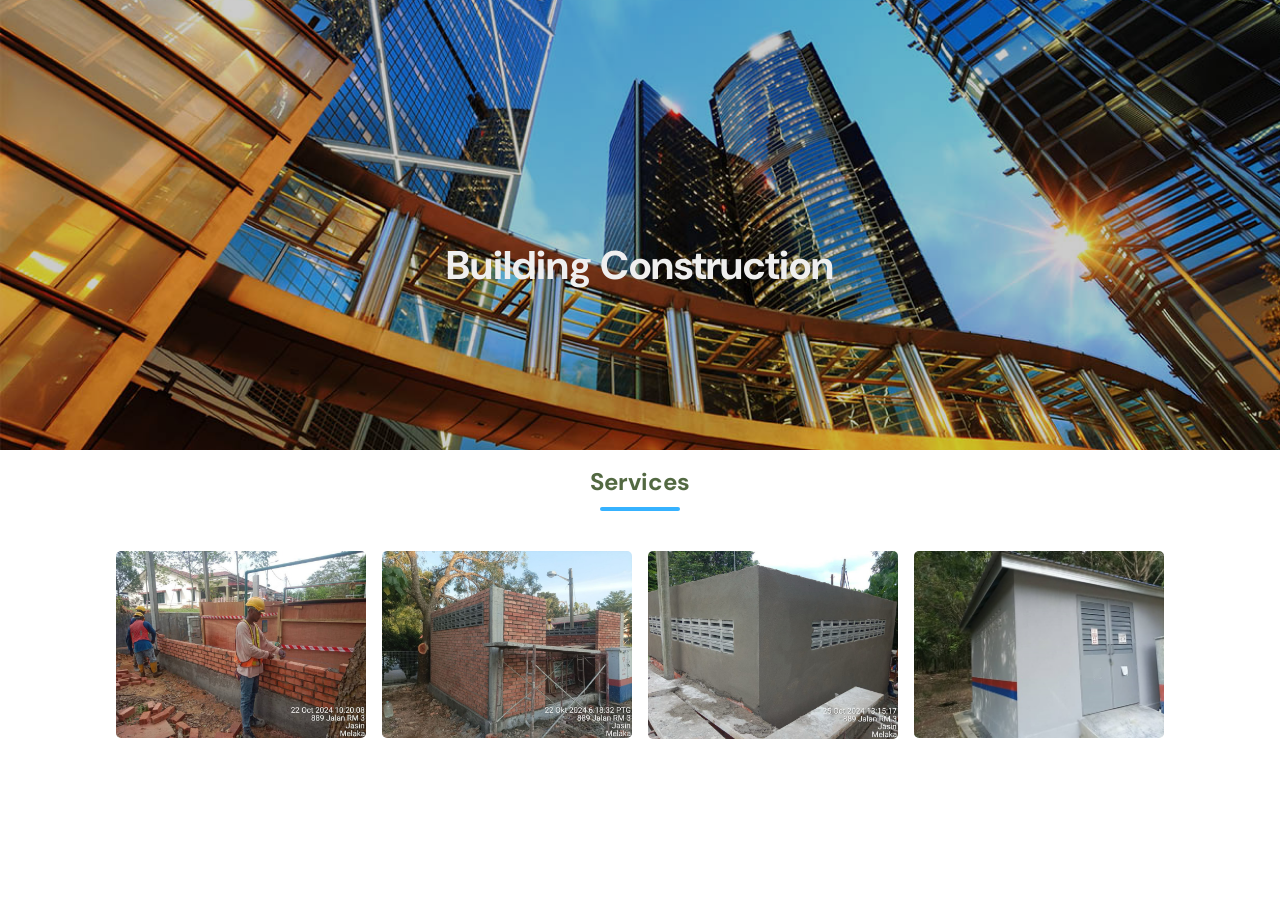
<file: building.html>
<!DOCTYPE html>
<html lang="en">
<head>
  <meta charset="UTF-8" />
  <meta name="viewport" content="width=device-width, initial-scale=1.0" />
  <title>Nature</title>
  <link href="https://fonts.googleapis.com/css2?family=DM+Sans&display=swap" rel="stylesheet" />
  <style>
    @import url("https://fonts.googleapis.com/css2?family=DM+Sans&display=swap");

    * {
      margin: 0;
      padding: 0;
      box-sizing: border-box;
    }

    :root {
      --primary: #536942;
      --secondary: #36b2ff;
      --white: #efefef;
    }

    body {
      font-family: "DM Sans", sans-serif;
      color: var(--primary);
    }

    #main {
      position: relative;
      background-image: url("Final-Company-Background-Image.jpg");
      min-height: 50vh;
      background-position: bottom center;
      background-size: cover;
      padding: 0px 8%;
      display: flex;
      justify-content: flex-start;
      align-items: center;
      z-index: 1;
      overflow: hidden;
    }

    #main::before {
      content: "";
      position: absolute;
      top: 0;
      left: 0;
      height: 100%;
      width: 100%;
      background: rgba(0, 0, 0, 0.2); /* semi-transparent black overlay */
      z-index: -1;
    }

    .container {
      max-width: 1200px;
      padding: 16px;
      margin: auto;
    }

    nav {
      display: flex;
      justify-content: space-between;
      align-items: center;
    }

    .nav-list {
      display: flex;
      list-style: none;
      gap: 28px;
    }

    .nav-list a {
      color: var(--white);
      text-decoration: none;
    }

    .btn {
      padding: 12px 20px;
      background: transparent;
      outline: none;
      cursor: pointer;
      border-radius: 5px;
    }

    .btn-secondary {
      border: 2px solid var(--white);
      color: var(--white);
      font-weight: bold;
    }

    .btn-primary {
      border: none;
      background: var(--secondary);
      color: var(--primary);
    }

    .main-content {
      display: flex;
      flex-direction: column;
      align-items: center;
      justify-content: center;
      margin-top: 80px;
      color: var(--white);
      text-align: center;
    }

    .main-content .intro-heading {
      font-size: 40px;
    }

    .main-content .main-heading {
      font-size: 100px;
      margin-top: -20px;
    }

    .main-content p {
      max-width: 250px;
      margin-bottom: 10px;
    }

    .services {
      margin-top: 40px;
      display: flex;
      justify-content: center;
      gap: 16px;
      flex-wrap: wrap;
    }

    .service {
      width: 250px;
      text-align: center;
    }

    .service img {
      max-width: 100%;
      border-radius: 5px;
      transition: transform 0.3s ease;
    }

    .service img:hover {
      transform: scale(1.05);
    }

    .section-title {
      text-align: center;
      margin-bottom: 24px;
    }

    .line {
      width: 80px;
      height: 4px;
      background: var(--secondary);
      margin: 10px auto;
      border-radius: 2px;
    }

    /* ✅ MOBILE STYLES */
    @media (max-width: 768px) {
      #main {
        padding: 20px;
        justify-content: center;
        text-align: center;
      }

      .main-content .intro-heading {
        font-size: 28px;
      }

      .main-content .main-heading {
        font-size: 60px;
      }

      .services {
        flex-direction: column;
        align-items: center;
      }

      nav {
        flex-direction: column;
        gap: 16px;
      }

      .nav-list {
        flex-direction: column;
        gap: 16px;
      }

      .service {
        width: 90%;
      }
    }
  </style>
</head>
<body>

  <section id="main">
    <div class="container">
      <div class="main-content">
        <h1 class="intro-heading">Building Construction</h1>
      </div>
    </div>
  </section>

  <section id="services">
    <div class="container">
      <div class="section-title">
        <h1>Services</h1>
        <div class="line"></div>
      </div>

      <div class="services">
        <div class="service">
          <img src="b1.jpg"  />
        </div>
        <div class="service">
          <img src="b2.jpg" />
        </div>
        <div class="service">
          <img src="b3.jpg" />
        </div>
        <div class="service">
          <img src="b4.jpg"  />
        </div>
      </div>
    </div>
  </section>

</body>
</html>
</file>
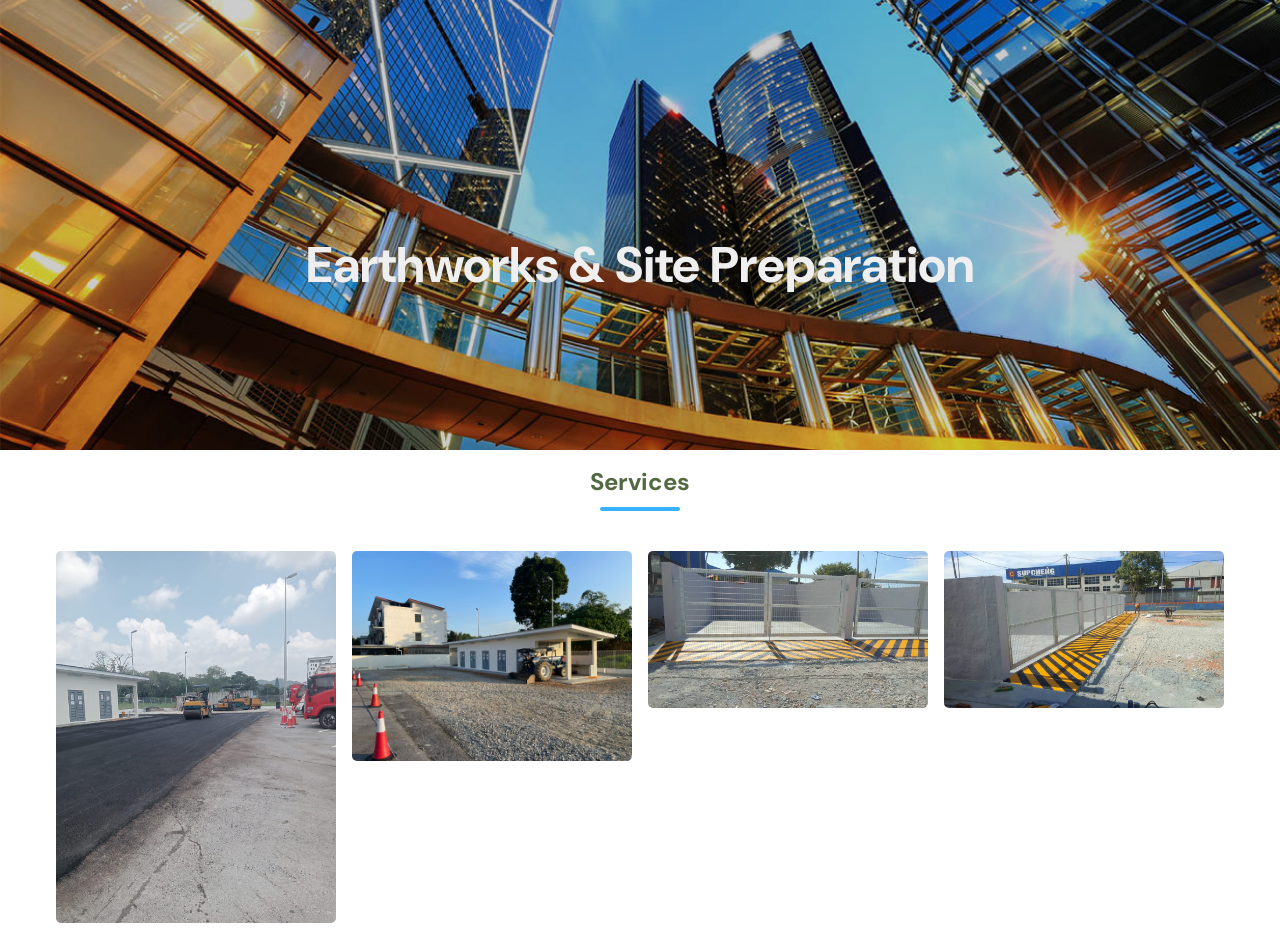
<file: earthwork.html>
<!DOCTYPE html>
<html lang="en">
<head>
  <meta charset="UTF-8" />
  <meta name="viewport" content="width=device-width, initial-scale=1.0" />
  <title>Nature</title>
  <link href="https://fonts.googleapis.com/css2?family=DM+Sans&display=swap" rel="stylesheet" />
  <style>
    @import url("https://fonts.googleapis.com/css2?family=DM+Sans&display=swap");

    * {
      margin: 0;
      padding: 0;
      box-sizing: border-box;
    }

    :root {
      --primary: #536942;
      --secondary: #36b2ff;
      --white: #efefef;
    }

    body {
      font-family: "DM Sans", sans-serif;
      color: var(--primary);
    }

    #main {
  position: relative;
  background-image: url("Final-Company-Background-Image.jpg");
  min-height: 50vh;
  background-position: bottom center;
  background-size: cover;
  padding: 0px 8%;
  display: flex;
  justify-content: flex-start;
  align-items: center;
  z-index: 1;
  overflow: hidden;
}

#main::before {
  content: "";
  position: absolute;
  top: 0;
  left: 0;
  height: 100%;
  width: 100%;
  background: rgba(0, 0, 0, 0.2); /* semi-transparent black overlay */
  z-index: -1;
}


    .container {
      max-width: 1200px;
      padding: 16px;
      margin: auto;
    }

    nav {
      display: flex;
      justify-content: space-between;
      align-items: center;
    }

    .nav-list {
      display: flex;
      list-style: none;
      gap: 28px;
    }

    .nav-list a {
      color: var(--white);
      text-decoration: none;
    }

    .btn {
      padding: 12px 20px;
      background: transparent;
      outline: none;
      cursor: pointer;
      border-radius: 5px;
    }

    .btn-secondary {
      border: 2px solid var(--white);
      color: var(--white);
      font-weight: bold;
    }

    .btn-primary {
      border: none;
      background: var(--secondary);
      color: var(--primary);
    }

    .main-content {
      display: flex;
      flex-direction: column;
      align-items: center;
      justify-content: center;
      margin-top: 80px;
      color: var(--white);
      text-align: center;
    }

    .main-content .intro-heading {
      font-size: 50px;
    }

    .main-content .main-heading {
      font-size: 110px;
      margin-top: -20px;
    }

    .main-content p {
      max-width: 250px;
      margin-bottom: 10px;
    }

    .services {
      margin-top: 40px;
      display: flex;
      justify-content: center;
      gap: 16px;
    }

    .service {
      width: 350px;
      text-align: center;
    }

    .service img {
      max-width: 100%;
      border-radius: 5px;
      transition: transform 0.3s ease;
    }

    .service img:hover {
      transform: scale(1.05);
    }

    .section-title {
      text-align: center;
      margin-bottom: 24px;
    }

    .line {
      width: 80px;
      height: 4px;
      background: var(--secondary);
      margin: 10px auto;
      border-radius: 2px;
    }
  </style>
</head>
<body>

  <section id="main">
    <div class="container">
      <div class="main-content">
          <h1 class="intro-heading">  Earthworks & Site Preparation</h1>
        </div>
      </div>
    </section>
           </div>
    </div>
  </section>

  <section id="services">
    <div class="container">
      <div class="section-title">
        <h1>Services</h1>
        <div class="line"></div>
      </div>

      <div class="services">
        <div class="service">
          <img src="k1.jpg"  />
        </div>
        <div class="service">
          <img src="k2.jpg"/>
        </div>
        <div class="service">
          <img src="k3.jpg"  />
        </div>
        <div class="service">
          <img src="k4.jpg"  />
        </div>
      </div>
    </div>
  </section>

</body>
</html>
</file>
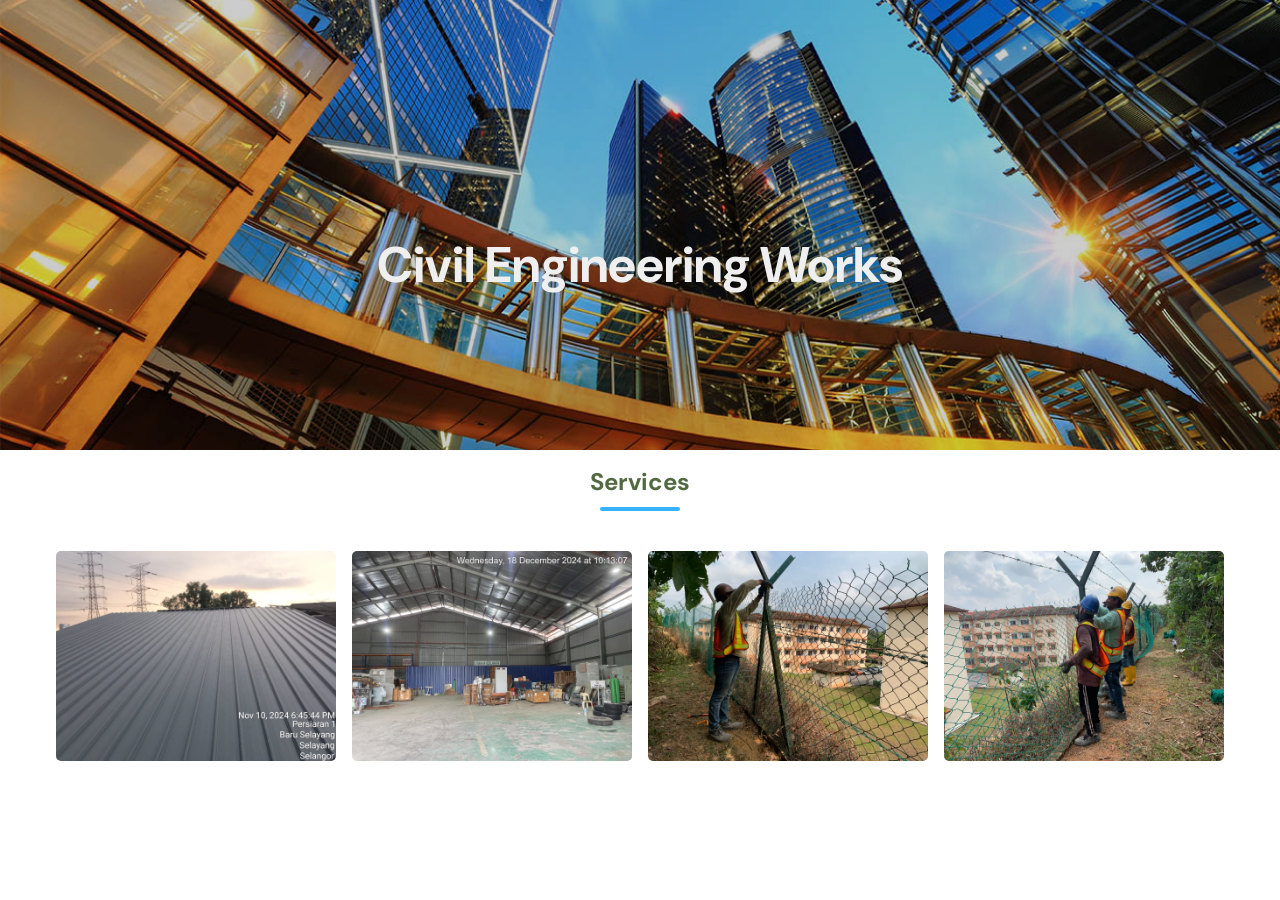
<file: engineering.html>
<!DOCTYPE html>
<html lang="en">
<head>
  <meta charset="UTF-8" />
  <meta name="viewport" content="width=device-width, initial-scale=1.0" />
  <title>Nature</title>
  <link href="https://fonts.googleapis.com/css2?family=DM+Sans&display=swap" rel="stylesheet" />
  <style>
    @import url("https://fonts.googleapis.com/css2?family=DM+Sans&display=swap");

    * {
      margin: 0;
      padding: 0;
      box-sizing: border-box;
    }

    :root {
      --primary: #536942;
      --secondary: #36b2ff;
      --white: #efefef;
    }

    body {
      font-family: "DM Sans", sans-serif;
      color: var(--primary);
    }

    #main {
  position: relative;
  background-image: url("Final-Company-Background-Image.jpg");
  min-height: 50vh;
  background-position: bottom center;
  background-size: cover;
  padding: 0px 8%;
  display: flex;
  justify-content: flex-start;
  align-items: center;
  z-index: 1;
  overflow: hidden;
}

#main::before {
  content: "";
  position: absolute;
  top: 0;
  left: 0;
  height: 100%;
  width: 100%;
  background: rgba(0, 0, 0, 0.2); /* semi-transparent black overlay */
  z-index: -1;
}


    .container {
      max-width: 1200px;
      padding: 16px;
      margin: auto;
    }

    nav {
      display: flex;
      justify-content: space-between;
      align-items: center;
    }

    .nav-list {
      display: flex;
      list-style: none;
      gap: 28px;
    }

    .nav-list a {
      color: var(--white);
      text-decoration: none;
    }

    .btn {
      padding: 12px 20px;
      background: transparent;
      outline: none;
      cursor: pointer;
      border-radius: 5px;
    }

    .btn-secondary {
      border: 2px solid var(--white);
      color: var(--white);
      font-weight: bold;
    }

    .btn-primary {
      border: none;
      background: var(--secondary);
      color: var(--primary);
    }

    .main-content {
      display: flex;
      flex-direction: column;
      align-items: center;
      justify-content: center;
      margin-top: 80px;
      color: var(--white);
      text-align: center;
    }

    .main-content .intro-heading {
      font-size: 50px;
    }

    .main-content .main-heading {
      font-size: 110px;
      margin-top: -20px;
    }

    .main-content p {
      max-width: 250px;
      margin-bottom: 10px;
    }

    .services {
      margin-top: 40px;
      display: flex;
      justify-content: center;
      gap: 16px;
    }

    .service {
      width: 350px;
      text-align: center;
    }

    .service img {
      max-width: 100%;
      border-radius: 5px;
      transition: transform 0.3s ease;
    }

    .service img:hover {
      transform: scale(1.05);
    }

    .section-title {
      text-align: center;
      margin-bottom: 24px;
    }

    .line {
      width: 80px;
      height: 4px;
      background: var(--secondary);
      margin: 10px auto;
      border-radius: 2px;
    }
  </style>
</head>
<body>

  <section id="main">
    <div class="container">
      <div class="main-content">
          <h1 class="intro-heading">Civil Engineering Works</h1>
        </div>
      </div>
    </section>
           </div>
    </div>
  </section>

  <section id="services">
    <div class="container">
      <div class="section-title">
        <h1>Services</h1>
        <div class="line"></div>
      </div>

      <div class="services">
        <div class="service">
          <img src="c1.jpg"  />
        </div>
        <div class="service">
          <img src="c2.jpg"  />
        </div>
        <div class="service">
          <img src="c3.jpg" />
        </div>
        <div class="service">
          <img src="c4.jpg"  />
        </div>
      </div>
    </div>
  </section>

</body>
</html>
</file>
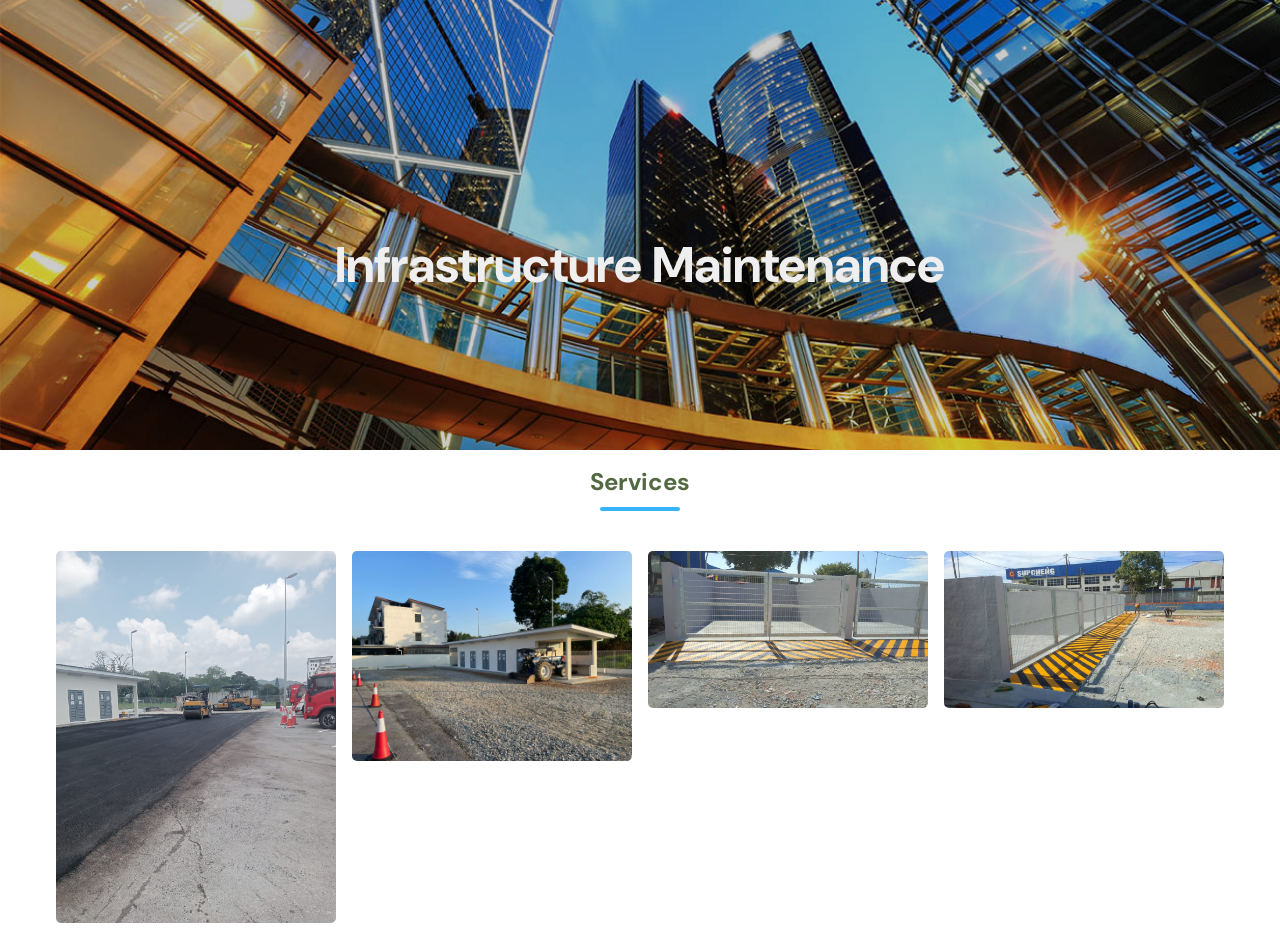
<file: maintenance.html>
<!DOCTYPE html>
<html lang="en">
<head>
  <meta charset="UTF-8" />
  <meta name="viewport" content="width=device-width, initial-scale=1.0" />
  <title>Nature</title>
  <link href="https://fonts.googleapis.com/css2?family=DM+Sans&display=swap" rel="stylesheet" />
  <style>
    @import url("https://fonts.googleapis.com/css2?family=DM+Sans&display=swap");

    * {
      margin: 0;
      padding: 0;
      box-sizing: border-box;
    }

    :root {
      --primary: #536942;
      --secondary: #36b2ff;
      --white: #efefef;
    }

    body {
      font-family: "DM Sans", sans-serif;
      color: var(--primary);
    }

    #main {
  position: relative;
  background-image: url("Final-Company-Background-Image.jpg");
  min-height: 50vh;
  background-position: bottom center;
  background-size: cover;
  padding: 0px 8%;
  display: flex;
  justify-content: flex-start;
  align-items: center;
  z-index: 1;
  overflow: hidden;
}

#main::before {
  content: "";
  position: absolute;
  top: 0;
  left: 0;
  height: 100%;
  width: 100%;
  background: rgba(0, 0, 0, 0.2); /* semi-transparent black overlay */
  z-index: -1;
}


    .container {
      max-width: 1200px;
      padding: 16px;
      margin: auto;
    }

    nav {
      display: flex;
      justify-content: space-between;
      align-items: center;
    }

    .nav-list {
      display: flex;
      list-style: none;
      gap: 28px;
    }

    .nav-list a {
      color: var(--white);
      text-decoration: none;
    }

    .btn {
      padding: 12px 20px;
      background: transparent;
      outline: none;
      cursor: pointer;
      border-radius: 5px;
    }

    .btn-secondary {
      border: 2px solid var(--white);
      color: var(--white);
      font-weight: bold;
    }

    .btn-primary {
      border: none;
      background: var(--secondary);
      color: var(--primary);
    }

    .main-content {
      display: flex;
      flex-direction: column;
      align-items: center;
      justify-content: center;
      margin-top: 80px;
      color: var(--white);
      text-align: center;
    }

    .main-content .intro-heading {
      font-size: 50px;
    }

    .main-content .main-heading {
      font-size: 110px;
      margin-top: -20px;
    }

    .main-content p {
      max-width: 250px;
      margin-bottom: 10px;
    }

    .services {
      margin-top: 40px;
      display: flex;
      justify-content: center;
      gap: 16px;
    }

    .service {
      width: 350px;
      text-align: center;
    }

    .service img {
      max-width: 100%;
      border-radius: 5px;
      transition: transform 0.3s ease;
    }

    .service img:hover {
      transform: scale(1.05);
    }

    .section-title {
      text-align: center;
      margin-bottom: 24px;
    }

    .line {
      width: 80px;
      height: 4px;
      background: var(--secondary);
      margin: 10px auto;
      border-radius: 2px;
    }
  </style>
</head>
<body>

  <section id="main">
    <div class="container">
      <div class="main-content">
          <h1 class="intro-heading">Infrastructure Maintenance</h1>
        </div>
      </div>
    </section>
           </div>
    </div>
  </section>

  <section id="services">
    <div class="container">
      <div class="section-title">
        <h1>Services</h1>
        <div class="line"></div>
      </div>

      <div class="services">
        <div class="service">
          <img src="k1.jpg"  />
        </div>
        <div class="service">
          <img src="k2.jpg" />
        </div>
        <div class="service">
          <img src="k3.jpg" />
        </div>
        <div class="service">
          <img src="k4.jpg" />
        </div>
      </div>
    </div>
  </section>

</body>
</html>
</file>
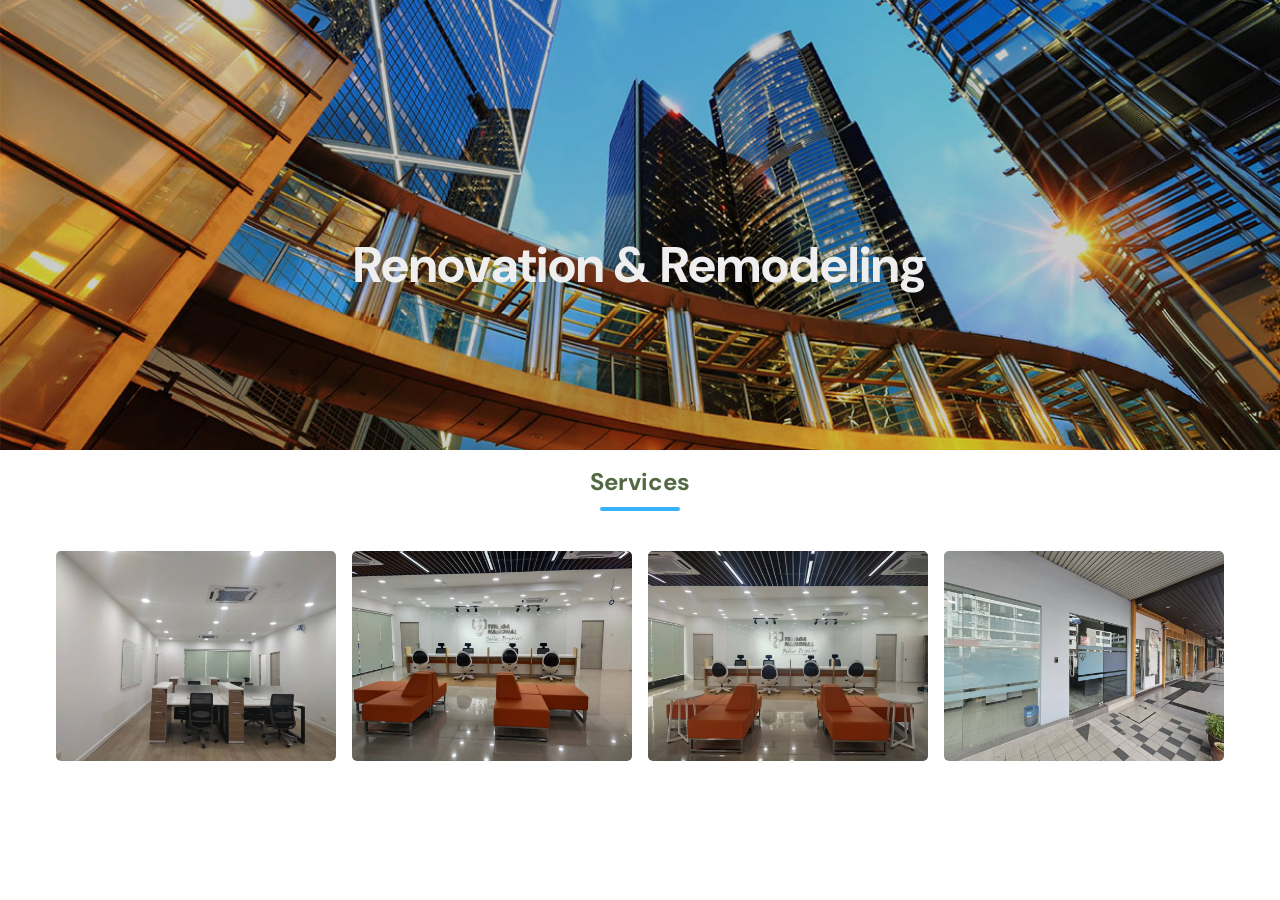
<file: renovation.html>
<!DOCTYPE html>
<html lang="en">
<head>
  <meta charset="UTF-8" />
  <meta name="viewport" content="width=device-width, initial-scale=1.0" />
  <title>Nature</title>
  <link href="https://fonts.googleapis.com/css2?family=DM+Sans&display=swap" rel="stylesheet" />
  <style>
    @import url("https://fonts.googleapis.com/css2?family=DM+Sans&display=swap");

    * {
      margin: 0;
      padding: 0;
      box-sizing: border-box;
    }

    :root {
      --primary: #536942;
      --secondary: #36b2ff;
      --white: #efefef;
    }

    body {
      font-family: "DM Sans", sans-serif;
      color: var(--primary);
    }

    #main {
  position: relative;
  background-image: url("Final-Company-Background-Image.jpg");
  min-height: 50vh;
  background-position: bottom center;
  background-size: cover;
  padding: 0px 8%;
  display: flex;
  justify-content: flex-start;
  align-items: center;
  z-index: 1;
  overflow: hidden;
}

#main::before {
  content: "";
  position: absolute;
  top: 0;
  left: 0;
  height: 100%;
  width: 100%;
  background: rgba(0, 0, 0, 0.2); /* semi-transparent black overlay */
  z-index: -1;
}


    .container {
      max-width: 1200px;
      padding: 16px;
      margin: auto;
    }

    nav {
      display: flex;
      justify-content: space-between;
      align-items: center;
    }

    .nav-list {
      display: flex;
      list-style: none;
      gap: 28px;
    }

    .nav-list a {
      color: var(--white);
      text-decoration: none;
    }

    .btn {
      padding: 12px 20px;
      background: transparent;
      outline: none;
      cursor: pointer;
      border-radius: 5px;
    }

    .btn-secondary {
      border: 2px solid var(--white);
      color: var(--white);
      font-weight: bold;
    }

    .btn-primary {
      border: none;
      background: var(--secondary);
      color: var(--primary);
    }

    .main-content {
      display: flex;
      flex-direction: column;
      align-items: center;
      justify-content: center;
      margin-top: 80px;
      color: var(--white);
      text-align: center;
    }

    .main-content .intro-heading {
      font-size: 50px;
    }

    .main-content .main-heading {
      font-size: 110px;
      margin-top: -20px;
    }

    .main-content p {
      max-width: 250px;
      margin-bottom: 10px;
    }

    .services {
      margin-top: 40px;
      display: flex;
      justify-content: center;
      gap: 16px;
    }

    .service {
      width: 350px;
      text-align: center;
    }

    .service img {
      max-width: 100%;
      border-radius: 5px;
      transition: transform 0.3s ease;
    }

    .service img:hover {
      transform: scale(1.05);
    }

    .section-title {
      text-align: center;
      margin-bottom: 24px;
    }

    .line {
      width: 80px;
      height: 4px;
      background: var(--secondary);
      margin: 10px auto;
      border-radius: 2px;
    }
  </style>
</head>
<body>

  <section id="main">
    <div class="container">
      <div class="main-content">
          <h1 class="intro-heading">Renovation & Remodeling</h1>
        </div>
      </div>
    </section>
           </div>
    </div>
  </section>

  <section id="services">
    <div class="container">
      <div class="section-title">
        <h1>Services</h1>
        <div class="line"></div>
      </div>

      <div class="services">
        <div class="service">
          <img src="r1.jpg" />
        </div>
        <div class="service">
          <img src="r2.jpg" />
        </div>
        <div class="service">
          <img src="r3.jpg" />
        </div>
        <div class="service">
          <img src="r4.jpg" />
        </div>
      </div>
    </div>
  </section>

</body>
</html>
</file>
